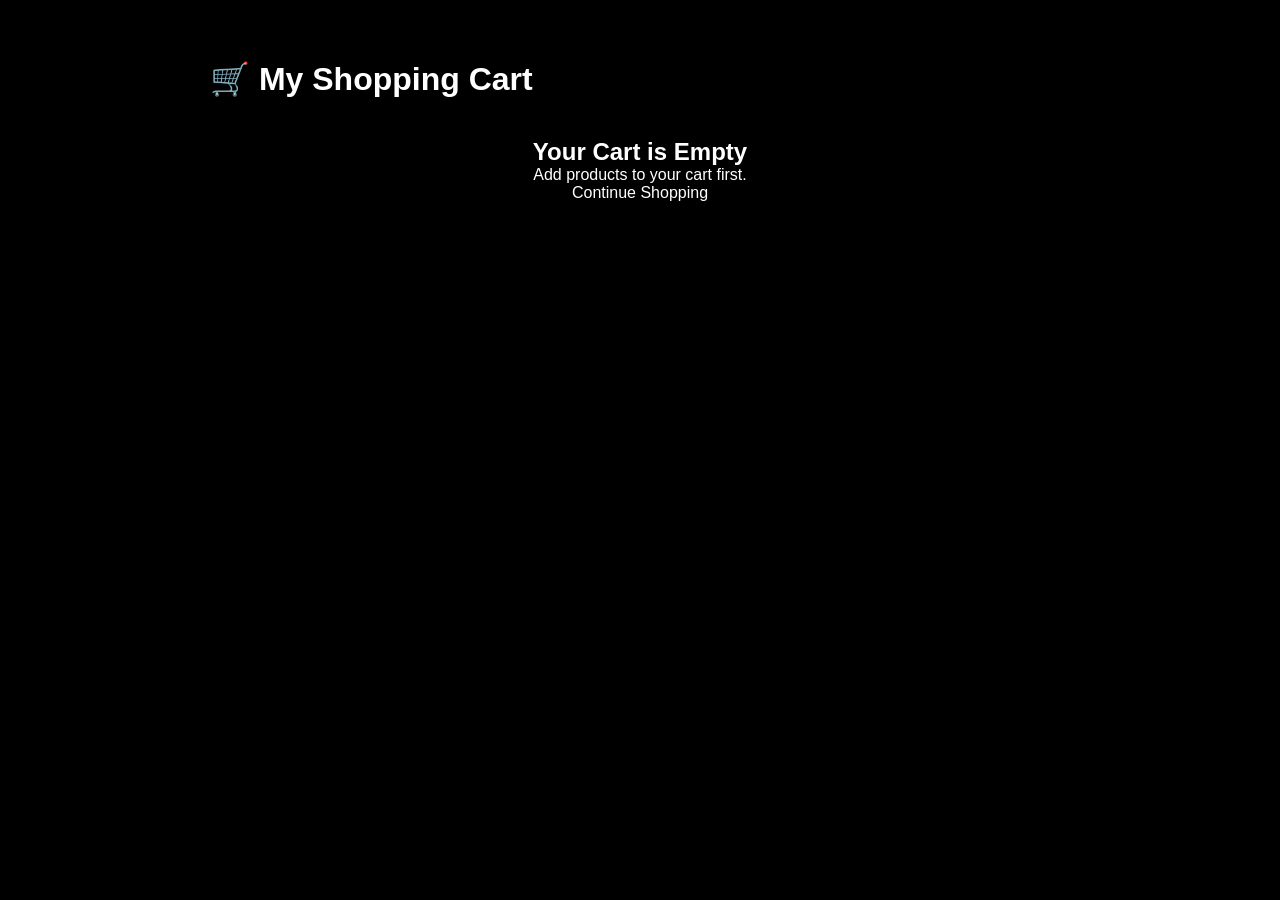
<file: cart.html>
<!DOCTYPE html>
<html lang="en">
<head>
  <meta charset="UTF-8">
  <meta name="viewport" content="width=device-width, initial-scale=1.0">
  <title>VEDAS | My Cart</title>
  <link rel="stylesheet" href="style.css">

  <style>
    .cart-page {
      max-width: 900px;
      margin: 40px auto;
      padding: 20px;
    }

    .cart-item {
      display: flex;
      align-items: center;
      gap: 18px;
      padding: 18px;
      margin: 15px 0;
      border: 1px solid #ddd;
      border-radius: 10px;
    }

    .cart-item img {
      width: 100px;
      height: 120px;
      object-fit: cover;
      border-radius: 8px;
    }

    .cart-info {
      flex: 1;
    }

    .cart-info h3 {
      margin: 0 0 8px;
    }

    .remove-btn, .checkout-btn {
      padding: 10px 16px;
      border: 0;
      border-radius: 6px;
      cursor: pointer;
      background: #7A1F2B;
      color: white;
    }

    .cart-total {
      text-align: right;
      font-size: 22px;
      font-weight: bold;
      margin-top: 25px;
    }

    .empty-cart {
      text-align: center;
      padding: 40px 10px;
    }
  </style>
</head>

<body>

  <main class="cart-page">
    <h1>🛒 My Shopping Cart</h1>

    <div id="cartItems"></div>

    <div id="cartSummary"></div>
  </main>

  <script>
    let cart = JSON.parse(localStorage.getItem("vedasCart")) || [];

    function showCart() {
      const cartItems = document.getElementById("cartItems");
      const cartSummary = document.getElementById("cartSummary");

      if (cart.length === 0) {
        cartItems.innerHTML = `
          <div class="empty-cart">
            <h2>Your Cart is Empty</h2>
            <p>Add products to your cart first.</p>
            <a href="index.html">Continue Shopping</a>
          </div>
        `;
        cartSummary.innerHTML = "";
        return;
      }

      let total = 0;

      cartItems.innerHTML = cart.map((item, index) => {
        const price = Number(item.price) || 0;
        const quantity = Number(item.quantity) || 1;
        total += price * quantity;

        return `
          <div class="cart-item">
            <img src="${item.image || ''}" alt="${item.name || 'Product'}">

            <div class="cart-info">
              <h3>${item.name || 'Product'}</h3>
              <p>Price: ₹${price}</p>
              <p>Quantity: ${quantity}</p>
              <p>Size: ${item.size || 'N/A'}</p>
              <p>Color: ${item.color || 'N/A'}</p>
              <button class="remove-btn" onclick="removeItem(${index})">
                Remove
              </button>
            </div>
          </div>
        `;
      }).join("");

      cartSummary.innerHTML = `
        <div class="cart-total">Total: ₹${total}</div>
        <button class="checkout-btn" onclick="goCheckout()">
          Proceed to Checkout
        </button>
      `;
    }

    function removeItem(index) {
      cart.splice(index, 1);
      localStorage.setItem("vedasCart", JSON.stringify(cart));
      showCart();
    }

    function goCheckout() {
      window.location.href = "checkout.html";
    }

    showCart();
  </script>

</body>
</html>
</file>
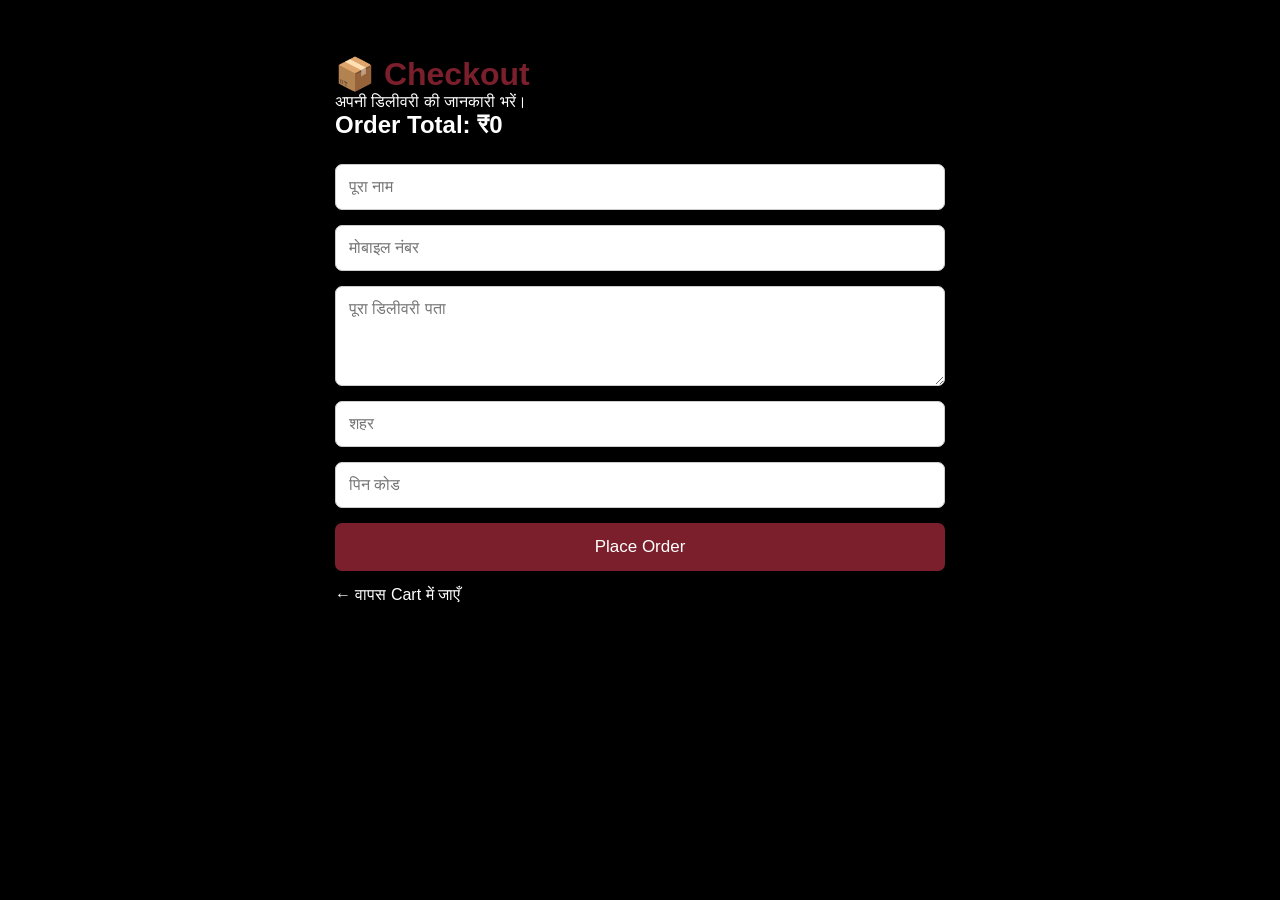
<file: checkout.html>
<!DOCTYPE html>
<html lang="hi">
<head>
  <meta charset="UTF-8">
  <meta name="viewport" content="width=device-width, initial-scale=1.0">
  <title>VEDAS | Checkout</title>
  <link rel="stylesheet" href="style.css">

  <style>
    .checkout-page {
      max-width: 650px;
      margin: 35px auto;
      padding: 20px;
    }

    .checkout-page h1 {
      color: #7A1F2B;
    }

    .checkout-form {
      display: grid;
      gap: 15px;
      margin-top: 25px;
    }

    .checkout-form input,
    .checkout-form textarea {
      width: 100%;
      padding: 13px;
      border: 1px solid #ccc;
      border-radius: 7px;
      box-sizing: border-box;
      font-size: 16px;
    }

    .checkout-form button {
      padding: 14px;
      border: none;
      border-radius: 7px;
      background: #7A1F2B;
      color: white;
      font-size: 17px;
      cursor: pointer;
    }

    #orderMessage {
      margin-top: 15px;
      color: #7A1F2B;
    }
  </style>
</head>

<body>

  <main class="checkout-page">
    <h1>📦 Checkout</h1>
    <p>अपनी डिलीवरी की जानकारी भरें।</p>

    <div id="orderTotal"></div>

    <form class="checkout-form" id="checkoutForm">
      <input type="text" id="customerName"
        placeholder="पूरा नाम" required>

      <input type="tel" id="customerPhone"
        placeholder="मोबाइल नंबर" pattern="[0-9]{10}"
        maxlength="10" required>

      <textarea id="customerAddress"
        placeholder="पूरा डिलीवरी पता" rows="4" required></textarea>

      <input type="text" id="customerCity"
        placeholder="शहर" required>

      <input type="text" id="customerPincode"
        placeholder="पिन कोड" pattern="[0-9]{6}"
        maxlength="6" required>

      <button type="submit">Place Order</button>
    </form>

    <p id="orderMessage"></p>
    <a href="cart.html">← वापस Cart में जाएँ</a>
  </main>

  <script>
    const cart = JSON.parse(localStorage.getItem("vedasCart")) || [];

    const total = cart.reduce((sum, item) => {
      return sum + (Number(item.price) || 0) *
        (Number(item.quantity) || 1);
    }, 0);

    document.getElementById("orderTotal").innerHTML =
      "<h2>Order Total: ₹" + total + "</h2>";

    document.getElementById("checkoutForm").addEventListener("submit", function(event) {
      event.preventDefault();

      if (cart.length === 0) {
        document.getElementById("orderMessage").textContent =
          "आपका Cart खाली है। पहले कोई Product जोड़ें।";
        return;
      }

      const order = {
        name: document.getElementById("customerName").value,
        phone: document.getElementById("customerPhone").value,
        address: document.getElementById("customerAddress").value,
        city: document.getElementById("customerCity").value,
        pincode: document.getElementById("customerPincode").value,
        items: cart,
        total: total,
        date: new Date().toISOString()
      };

      localStorage.setItem("vedasLastOrder", JSON.stringify(order));

      document.getElementById("orderMessage").textContent =
        "जानकारी दर्ज हो गई है। यह अभी Demo Checkout है; Order वास्तव में भेजा नहीं गया है।";
    });
  </script>

</body>
</html>
</file>
<file: style.css>
.wholesale{
background:#111;
padding:60px 20px;
text-align:center;
margin-top:50px;
}

.wholesale h2{
color:#d4af37;
font-size:36px;
margin-bottom:15px;
}
.gold-text{
color:#d4af37;
font-size:58px;
font-weight:800;
letter-spacing:2px;
text-transform:uppercase;
}

.wholesale h2 span:first-child{
font-size:60px;
}
.wholesale p{
color:#ddd;
font-size:18px;
margin-bottom:25px;
}
.wholesale-box{
max-width:700px;
margin:auto;
background:#1a1a1a;
padding:30px;
border-radius:15px;
border:1px solid #d4af37;
}

.wholesale-box ul{
list-style:none;
padding:0;
margin:20px 0;
}

.wholesale-box li{
padding:10px 0;
font-size:18px;
}
*{
margin:0;
padding:0;
box-sizing:border-box;
font-family:Arial,sans-serif;
}

body{
background:#000;
color:#fff;
}

a{
text-decoration:none;
color:white;
}

header{
position:sticky;
top:0;
width:100%;
background:#111;
display:flex;
justify-content:space-between;
align-items:center;
padding:15px;
box-sizing:border-box;
border-bottom:1px solid #d4af37;
z-index:999;
}


.logo{
font-size:28px;
font-weight:bold;
color:#d4af37;
letter-spacing:2px;
}

.search-box{
flex:1;
margin:0 20px;
}

.search-box input{
width:100%;
padding:10px 15px;
border-radius:30px;
border:none;
outline:none;
font-size:15px;
}

.icons{
display:flex;
gap:20px;
font-size:22px;
}

nav{
background:#181818;
display:flex;
justify-content:center;
gap:30px;
padding:15px;
border-bottom:1px solid #333;
}

nav a{
color:white;
font-weight:bold;
transition:.3s;
}

nav a:hover{
color:#d4af37;
}
.hero{
height:650px;
display:flex;
align-items:center;
justify-content:center;
text-align:center;
background:linear-gradient(rgba(0,0,0,.6),rgba(0,0,0,.6)),url('https://images.unsplash.com/photo-1523381210434-271e8be1f52b?auto=format&fit=crop&w=1200&q=80');
background-size:cover;
background-position:center;
}
.hero h1{
font-size:65px;
font-weight:800;
letter-spacing:2px;
text-transform:uppercase;
color:#fff;
}
.hero p{
margin-top:15px;
font-size:20px;
color:#ddd;
}
.hero button{
margin-top:35px;
padding:18px 45px;
background:#d4af37;
color:#111;
border:none;
font-size:18px;
font-weight:700;
border-radius:50px;
cursor:pointer;
transition:0.3s;
box-shadow:0 8px 25px rgba(212,175,55,.35);
}
.hero button:hover{
transform:translateY(-3px);
background:#f1c94b;
}
.section-title{
text-align:center;
font-size:35px;
margin:60px 0 40px;
color:#d4af37;
}

.categories{
display:grid;
grid-template-columns:repeat(auto-fit,minmax(220px,1fr));
gap:25px;
padding:0 30px;
}

.card{
background:#111;
border-radius:15px;
overflow:hidden;
transition:.4s;
border:1px solid #222;
}

.card:hover{
transform:translateY(-10px);
border-color:#d4af37;
}

.card img{
width:100%;
height:260px;
object-fit:cover;
}

.card h3{
text-align:center;
padding:20px;
font-size:22px;
}.featured-products{
padding:20px 30px 70px;
display:grid;
grid-template-columns:repeat(auto-fit,minmax(250px,1fr));
gap:25px;
}

.product{
background:#111;
border:1px solid #222;
border-radius:15px;
overflow:hidden;
transition:.35s;
box-shadow:0 8px 25px rgba(0,0,0,.25);
}

.product:hover{
transform:translateY(-10px);
border-color:#d4af37;
box-shadow:0 18px 40px rgba(212,175,55,.25);
}

.product img{
width:100%;
height:320px;
object-fit:cover;
display:block;
transition:.4s;
}

.product:hover img{
transform:scale(1.08);
}

.product-info{
padding:15px;
text-align:center;
}
.product-badge{
display:inline-block;
background:#d4af37;
color:#111;
padding:6px 12px;
border-radius:20px;
font-size:13px;
font-weight:700;
margin-bottom:12px;
}
.product-info h3{
font-size:20px;
margin-bottom:10px;
}
.rating{
color:#f5c542;
font-size:16px;
font-weight:600;
margin:8px 0;
}

.rating span{
color:#bbb;
font-size:14px;
}
.price{
color:#d4af37;
font-size:26px;
font-weight:800;
margin:12px 0;
letter-spacing:1px;
text-shadow:0 2px 10px rgba(212,175,55,.3);
}
.buy-btn{
display:inline-block;
margin-top:15px;
padding:15px 35px;
background:linear-gradient(135deg,#d4af37,#f1c94b);
color:#111;
text-decoration:none;
font-size:18px;
font-weight:700;
border:none;
border-radius:50px;
cursor:pointer;
transition:.3s;
box-shadow:0 10px 30px rgba(212,175,55,.35);
}

.buy-btn:hover{
transform:translateY(-4px);
box-shadow:0 15px 40px rgba(212,175,55,.5);
}
.business-partner{
background:#1a1a1a;
margin-top:30px;
padding:30px;
border-radius:15px;
border:1px solid #d4af37;
text-align:center;
}

.business-partner h3{
color:#d4af37;
font-size:28px;
margin-bottom:15px;
}

.business-partner p{
color:#ddd;
line-height:1.8;
margin-bottom:15px;
}

.business-partner ul{
list-style:none;
padding:0;
margin:20px 0;
}

.business-partner li{
color:#fff;
margin:10px 0;
font-size:17px;
}
  .feature-list{
list-style:none;
padding:0;
margin:25px 0;
}

.feature-list li{
background:#262626;
margin:12px 0;
padding:15px 18px;
border-left:4px solid #d4af37;
border-radius:10px;
font-size:18px;
transition:.3s;
}

.feature-list li:hover{
transform:translateX(8px);
background:#333;
}
.coming-soon{
padding:80px 20px;
text-align:center;
background:#0d0d0d;
}
.wholesale-container{
display:grid;
grid-template-columns:repeat(auto-fit,minmax(350px,1fr));
gap:30px;
max-width:1200px;
margin:auto;
align-items:start;
}

.wholesale-box,
.business-partner{
margin-top:0;
height:100%;
}
.coming-soon h2{
font-size:38px;
color:#d4af37;
margin-bottom:20px;
}

.coming-soon p{
font-size:18px;
color:#ccc;
}

.whatsapp{
position:fixed;
right:20px;
bottom:20px;
width:60px;
height:60px;
background:#25D366;
border-radius:50%;
display:flex;
align-items:center;
justify-content:center;
font-size:30px;
text-decoration:none;
z-index:9999;
}

footer{
background:#111;
padding:40px 20px;
text-align:center;
border-top:1px solid #333;
}

footer h2{
color:#d4af37;
margin-bottom:15px;
}

footer p{
margin:8px 0;
color:#ccc;
}
.search-section{
padding:30px 20px;
text-align:center;
background:#111;
}

#searchInput{
width:90%;
max-width:500px;
padding:15px 20px;
font-size:18px;
border:2px solid #d4af37;
border-radius:50px;
outline:none;
background:#1a1a1a;
color:#fff;
}

#searchInput::placeholder{
color:#aaa;
}
@media(max-width:768px){

header{
flex-direction:column;
gap:15px;
}

.search-box{
width:100%;
margin:0;
}

nav{
flex-wrap:wrap;
gap:15px;
}

.hero{
height:420px;
padding:20px;
}

.hero h1{
font-size:34px;
}

.hero p{
font-size:16px;
}

}
/* ===== V3.1 Premium Header ===== */

header{
backdrop-filter:blur(15px);
background:rgba(17,17,17,.92);
box-shadow:0 8px 30px rgba(0,0,0,.45);
transition:.35s;
}

.logo{
font-size:34px;
font-weight:900;
letter-spacing:3px;
text-transform:uppercase;
transition:.3s;
cursor:pointer;
}

.logo:hover{
color:#fff;
text-shadow:0 0 20px #d4af37;
}

.search-box input{
background:#1b1b1b;
border:2px solid transparent;
transition:.35s;
}

.search-box input:focus{
border-color:#d4af37;
box-shadow:0 0 15px rgba(212,175,55,.35);
}

.icons span{
cursor:pointer;
transition:.3s;
}

.icons span:hover{
color:#d4af37;
transform:scale(1.25);
}

nav{
position:sticky;
top:78px;
z-index:998;
backdrop-filter:blur(12px);
background:rgba(24,24,24,.94);
}

nav a{
position:relative;
}

nav a::after{
content:"";
position:absolute;
left:0;
bottom:-6px;
width:0%;
height:2px;
background:#d4af37;
transition:.3s;
}

nav a:hover::after{
width:100%;
}
/* ===== V3.2 Luxury Hero ===== */

.hero{
position:relative;
overflow:hidden;
}

.hero::before{
content:"";
position:absolute;
top:0;
left:0;
width:100%;
height:100%;
background:linear-gradient(135deg,
rgba(0,0,0,.35),
rgba(212,175,55,.12),
rgba(0,0,0,.55));
z-index:1;
}

.hero>*{
position:relative;
z-index:2;
}

.hero h1{
animation:fadeUp 1s ease;
text-shadow:0 0 25px rgba(212,175,55,.45);
}

.hero p{
animation:fadeUp 1.3s ease;
}

.hero button{
animation:fadeUp 1.6s ease;
}

.hero button:hover{
transform:translateY(-6px) scale(1.05);
}

@keyframes fadeUp{

from{
opacity:0;
transform:translateY(40px);
}

to{
opacity:1;
transform:translateY(0);
}

}
/* ===== V3.3 Premium Product Cards ===== */

.product{
position:relative;
background:linear-gradient(180deg,#171717,#101010);
overflow:hidden;
}

.product::before{
content:"";
position:absolute;
top:0;
left:-100%;
width:100%;
height:100%;
background:linear-gradient(
90deg,
transparent,
rgba(255,255,255,.08),
transparent
);
transition:.8s;
}

.product:hover::before{
left:100%;
}

.product{
transition:.4s ease;
}

.product:hover{
transform:translateY(-12px);
box-shadow:0 18px 45px rgba(212,175,55,.25);
}

.product img{
transition:.5s;
}

.product:hover img{
transform:scale(1.1);
}

.product-info h3{
transition:.3s;
}

.product:hover .product-info h3{
color:#d4af37;
}

.price{
transition:.3s;
}

.product:hover .price{
transform:scale(1.08);
}

.buy-btn{
width:100%;
}

.buy-btn:hover{
letter-spacing:1px;
}
/* ===== Product Badge Position ===== */

.product{
position:relative;
}

.product-badge{
position:absolute;
top:15px;
left:15px;
background:#d4af37;
color:#111;
padding:8px 14px;
border-radius:30px;
font-size:12px;
font-weight:700;
letter-spacing:1px;
z-index:5;
box-shadow:0 5px 15px rgba(212,175,55,.35);
  }
/* ===== Product Action Icons ===== */

.product-actions{
position:absolute;
top:15px;
right:15px;
display:flex;
flex-direction:column;
gap:10px;
z-index:6;
}

.product-actions span{
width:38px;
height:38px;
display:flex;
align-items:center;
justify-content:center;
background:rgba(255,255,255,.9);
border-radius:50%;
cursor:pointer;
font-size:18px;
transition:.3s;
}

.product-actions span:hover{
background:#d4af37;
transform:scale(1.12);
}
/* ===== V3.5 Business Partner Premium ===== */

.business-partner{
position:relative;
overflow:hidden;
background:linear-gradient(135deg,#181818,#0f0f0f);
border:2px solid #d4af37;
box-shadow:0 20px 50px rgba(212,175,55,.18);
transition:.4s;
}

.business-partner:hover{
transform:translateY(-8px);
box-shadow:0 25px 60px rgba(212,175,55,.30);
}

.business-partner::before{
content:"";
position:absolute;
top:0;
left:-100%;
width:100%;
height:100%;
background:linear-gradient(
90deg,
transparent,
rgba(255,255,255,.08),
transparent
);
transition:1s;
}

.business-partner:hover::before{
left:100%;
}

.business-partner h3{
font-size:34px;
margin-bottom:20px;
}

.business-partner p{
font-size:18px;
line-height:1.9;
}

.feature-list li{
font-weight:600;
}
/* ===== Statistics Section ===== */

.stats-section{
display:grid;
grid-template-columns:repeat(auto-fit,minmax(220px,1fr));
gap:25px;
padding:70px 30px;
background:#0d0d0d;
}

.stat-box{
background:#171717;
padding:35px;
text-align:center;
border-radius:18px;
border:1px solid #2b2b2b;
transition:.35s;
}

.stat-box:hover{
transform:translateY(-10px);
border-color:#d4af37;
box-shadow:0 15px 35px rgba(212,175,55,.25);
}

.stat-box h2{
font-size:42px;
color:#d4af37;
margin-bottom:12px;
font-weight:800;
}

.stat-box p{
font-size:18px;
color:#ddd;
}
/* ===== Why Choose VEDAS ===== */

.why-vedas{
padding:80px 30px;
background:#111;
}

.why-grid{
display:grid;
grid-template-columns:repeat(auto-fit,minmax(250px,1fr));
gap:25px;
margin-top:40px;
}

.why-card{
background:#1a1a1a;
padding:30px;
border-radius:18px;
border:1px solid #2a2a2a;
transition:.35s;
text-align:center;
}

.why-card:hover{
transform:translateY(-10px);
border-color:#d4af37;
box-shadow:0 18px 40px rgba(212,175,55,.22);
}

.why-card h3{
color:#d4af37;
margin-bottom:15px;
font-size:24px;
}

.why-card p{
color:#ccc;
line-height:1.8;
}
/* ===== Luxury Categories V2 ===== */

.categories{
display:grid;
grid-template-columns:repeat(auto-fit,minmax(280px,1fr));
gap:30px;
padding:20px 40px 80px;
}

.card{
position:relative;
height:380px;
overflow:hidden;
border-radius:22px;
cursor:pointer;
}

.card img{
width:100%;
height:100%;
object-fit:cover;
transition:.6s;
}

.card:hover img{
transform:scale(1.12);
}

.category-overlay{
position:absolute;
left:0;
bottom:0;
width:100%;
padding:35px 25px;
background:linear-gradient(
transparent,
rgba(0,0,0,.92)
);
}

.category-overlay h3{
font-size:28px;
color:#fff;
margin-bottom:15px;
}

.category-overlay a{
display:inline-block;
padding:12px 25px;
background:#d4af37;
color:#111;
font-weight:bold;
border-radius:40px;
transition:.3s;
}

.category-overlay a:hover{
background:#fff;
}
</file>
